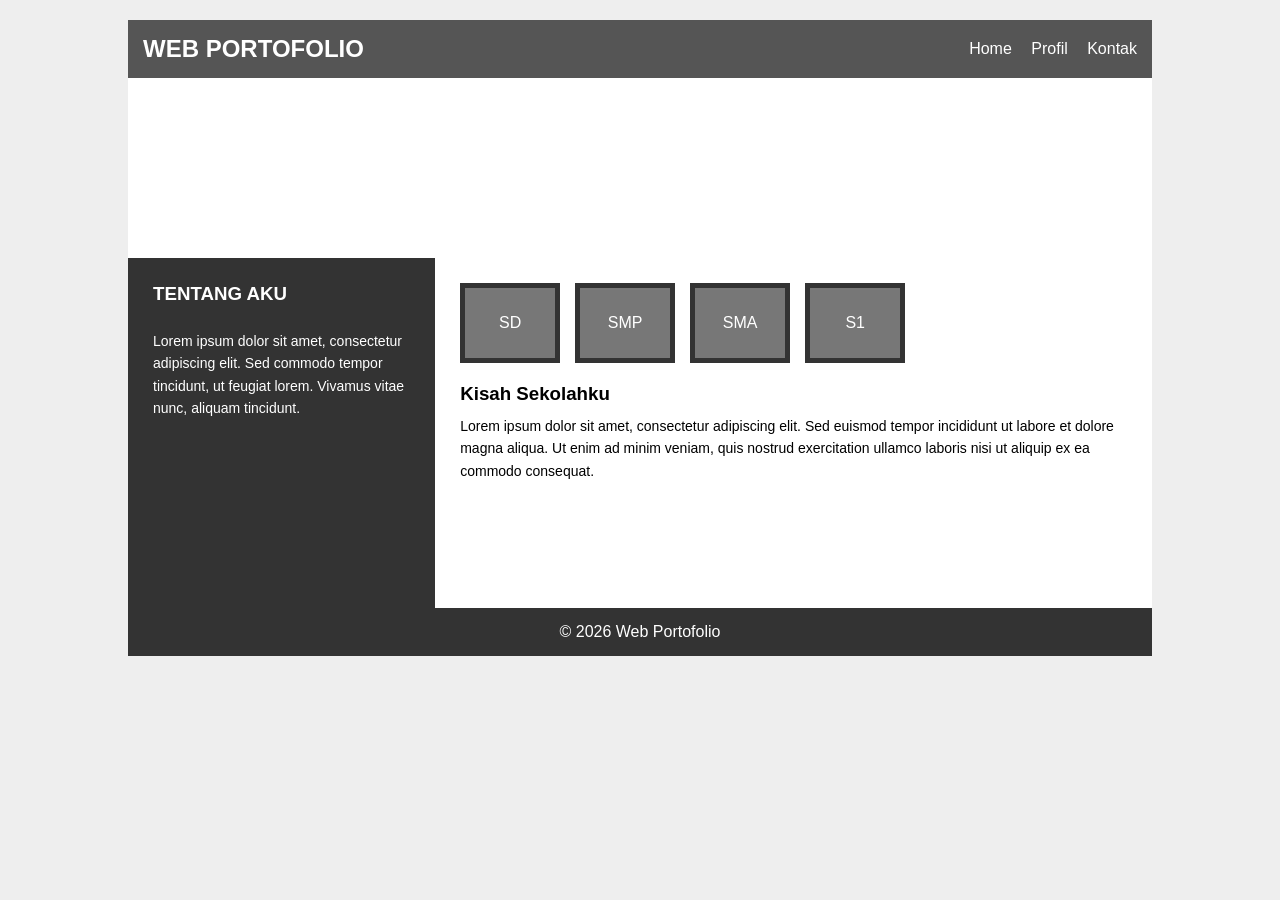
<file: tugaspraktikum/index.html>
<!DOCTYPE html>
<html lang="id">
<head>
    <meta charset="UTF-8">
    <meta name="viewport" content="width=device-width, initial-scale=1.0">
    <title>Web Portofolio</title>
    <link rel="stylesheet" href="style.css">
</head>
<body>

    <div class="container">
        <header>
            <h2>WEB PORTOFOLIO</h2>

            <nav>
                <a href="#">Home</a>
                <a href="#">Profil</a>
                <a href="#">Kontak</a>
            </nav>
        </header>
        <div class="banner"></div>
        <div class="main">
            <aside>
                <h3>TENTANG AKU</h3>

                <p>
                    Lorem ipsum dolor sit amet, consectetur adipiscing elit.
                    Sed commodo tempor tincidunt, ut feugiat lorem.
                    Vivamus vitae nunc, aliquam tincidunt.
                </p>
            </aside>
            <section class="content">

                <div class="menu">
                    <div class="box">SD</div>
                    <div class="box">SMP</div>
                    <div class="box">SMA</div>
                    <div class="box">S1</div>
                </div>

                <h3>Kisah Sekolahku</h3>

                <p>
                    Lorem ipsum dolor sit amet, consectetur adipiscing elit.
                    Sed euismod tempor incididunt ut labore et dolore magna aliqua.
                    Ut enim ad minim veniam, quis nostrud exercitation ullamco
            laboris nisi ut aliquip ex ea commodo consequat.
                </p>

            </section>

        </div>
        <footer>
            © 2026 Web Portofolio
        </footer>

    </div>

</body>
</html>
</file>
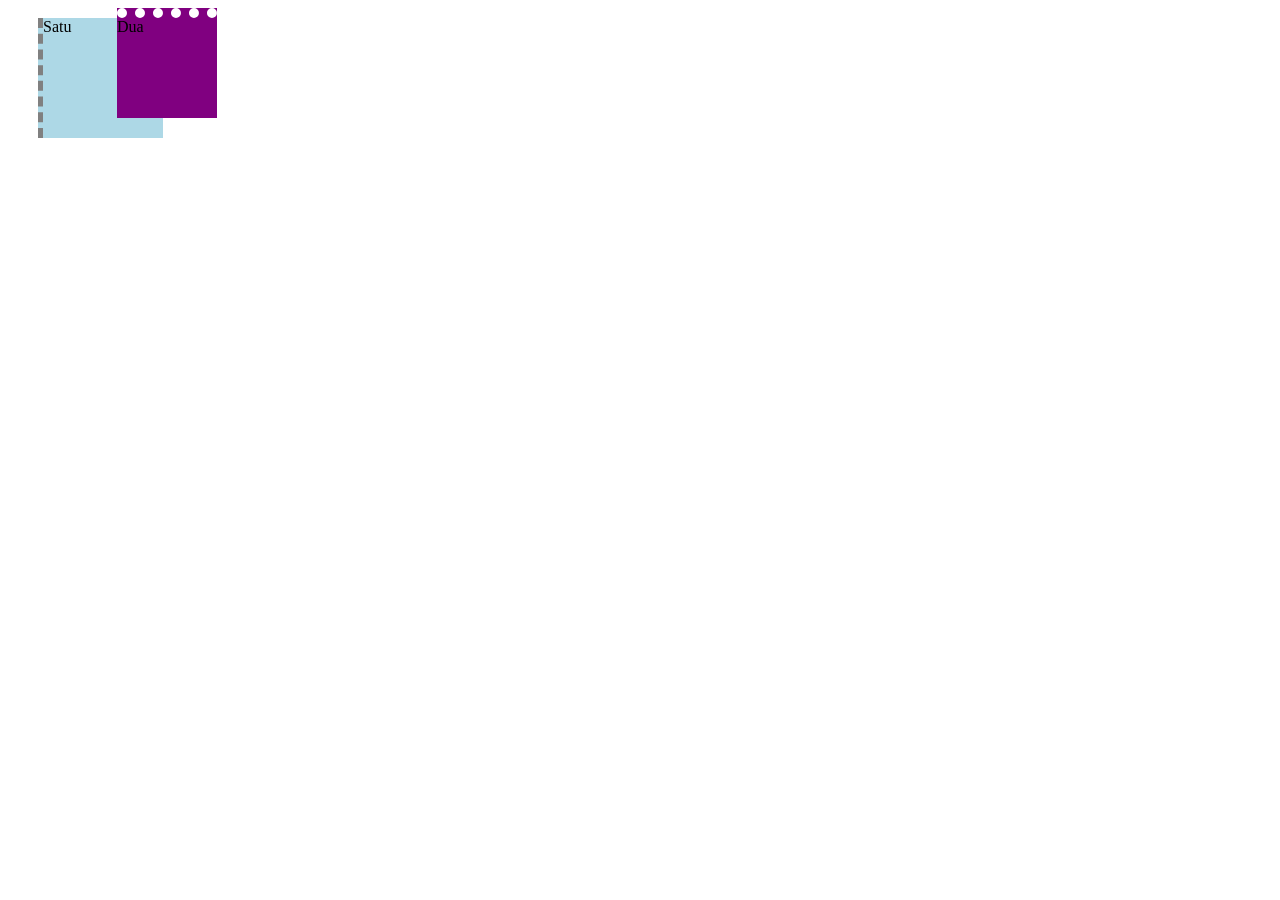
<file: border.html>
<!DOCTYPE html> 
<html> 
 <head> 
<title> CSS Layouting : Display </title> 
<style> 
    div { 
  display : inline-block;  
} 
 
.satu { 
  width : 120px; 
  height : 120px; 
  background-color : lightblue; 
  margin-top: 10px; 
  margin-left:30px; 
  border-left : 5px dashed grey; 
} 
 
.dua { 
  width : 100px; 
  height : 100px; 
  background-color : purple; 
  margin-left:-50px; 
  border-top : 10px dotted white; 
} 
    </style> 
 </head> 
 <body> 
      <div class="satu">Satu</div> 
      <div class="dua">Dua</div>  
 </body> 
</html>
</file>
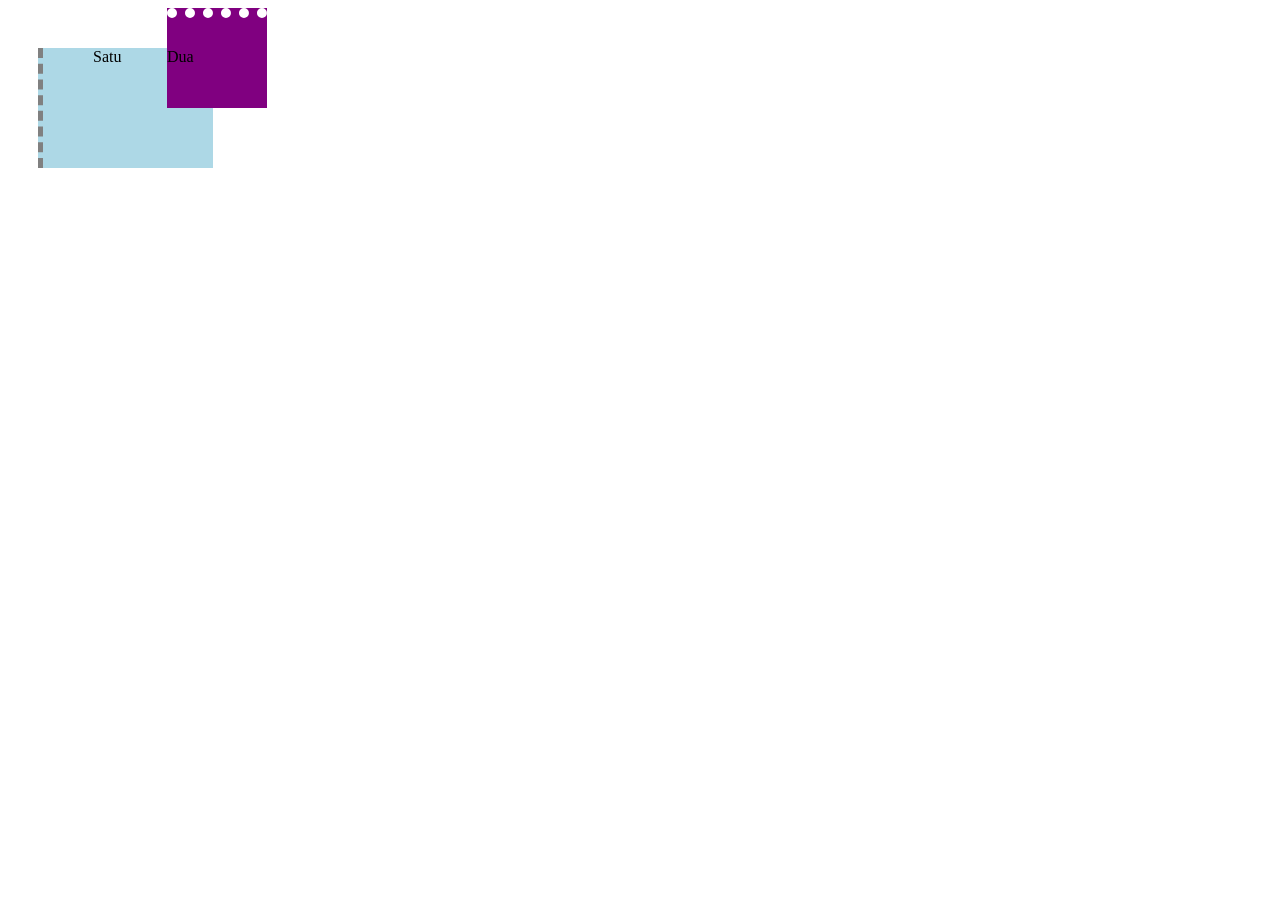
<file: boxsizing.html>
<!DOCTYPE html> 
<html> 
 <head> 
 <title> CSS Layouting : Display </title> 
<style> 
    div { 
         display : inline-block;  
} 
.satu { 
  width : 120px; 
  height : 120px; 
  background-color : lightblue; 
  margin-top: 10px; 
  margin-left: 30px; 
  border-left : 5px dashed grey; 
  padding-left : 50px; 
} 
 
.dua { 
  width : 100px; 
  height : 100px; 
  background-color : purple; 
  margin-left:-50px; 
  border-top : 10px dotted white; 
  padding-top : 30px; 
  box-sizing : border-box; 
} 
    </style> 
 </head> 
 <body> 
      <div class="satu">Satu</div> 
      <div class="dua">Dua</div>  
 </body> 
</html>
</file>
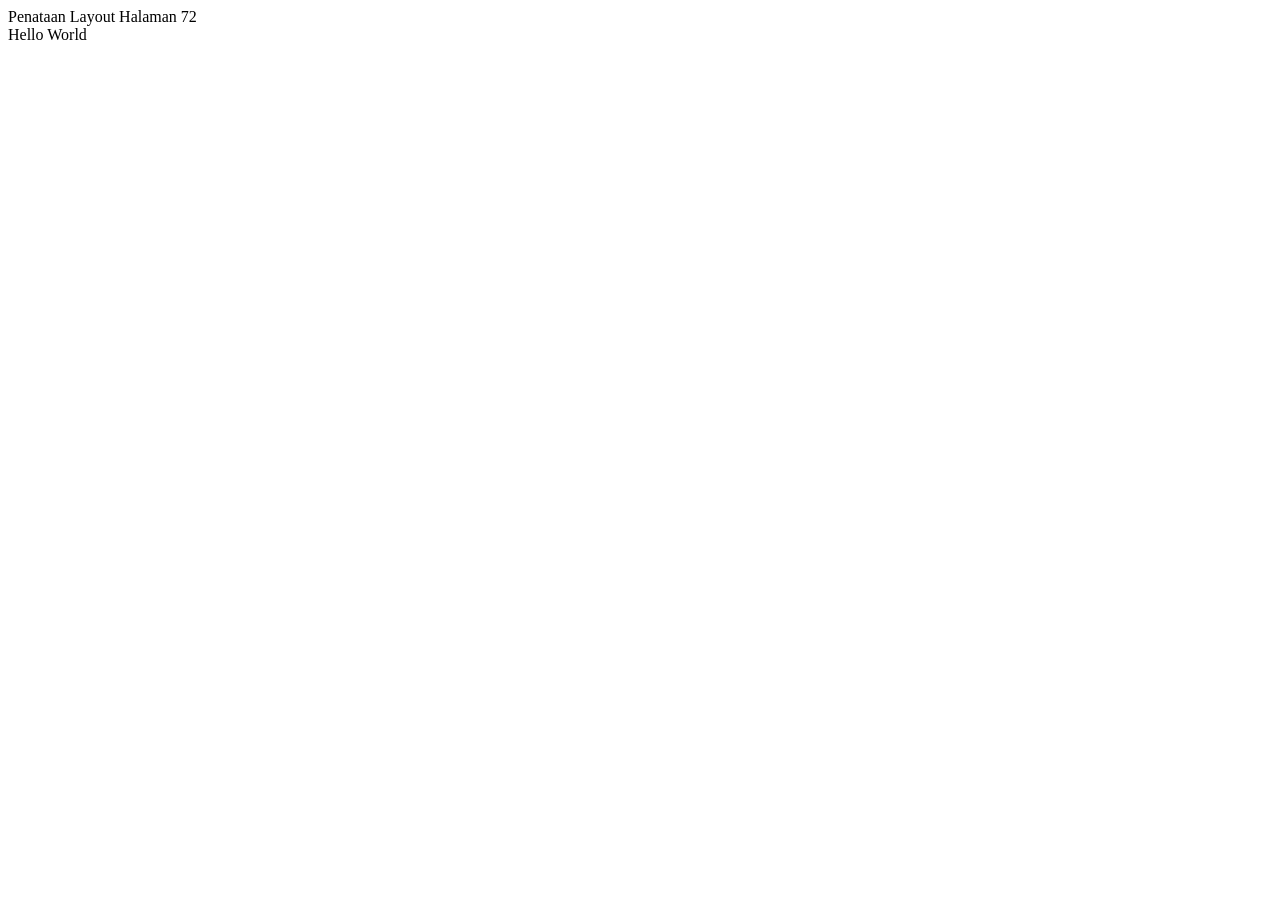
<file: dimesion.html>
<!DOCTYPE html> 
<html> 
 <head> 
  <title> CSS Layouting : Display </title> 
  <style> 
   .satu { 
    width : 200px; 
    height : 200px; 
    background-color : pink; 
   } 
   .dua { 
    width : 100%; 
    height : 20%; 
    background-color : aqua; 
   } 
  </style> 
 </head> 
 <body> 
  <div class=“satu" > 
 Penataan Layout Halaman  72 
 
   <div class=“dua”> 
    Hello World 
   </div> 
  </div> 
 </body> 
</html>
</file>
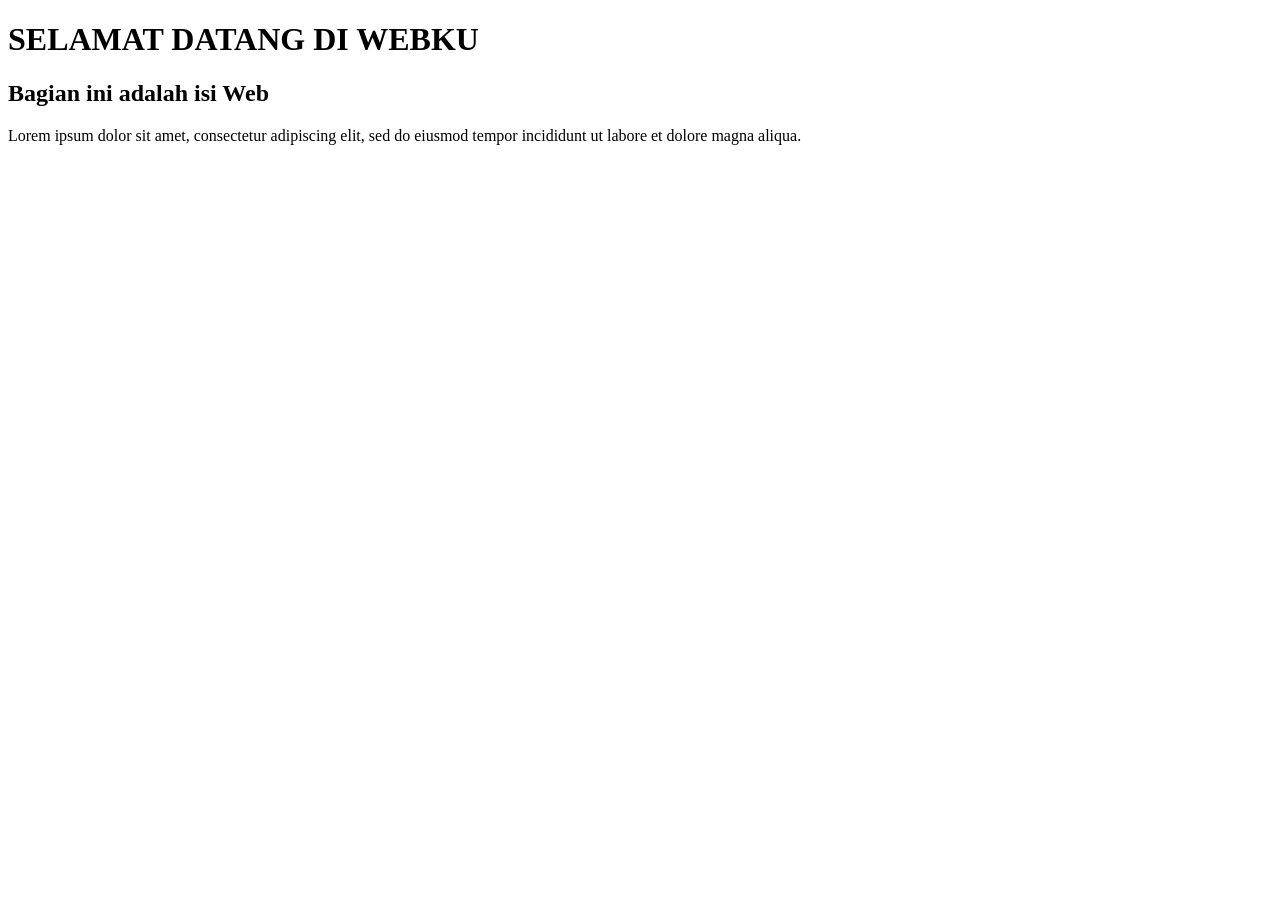
<file: display.html>
<!DOCTYPE html>
<html>
<head>
    <title>CSS Layouting : Display</title>

    <style>
        .navigasi {
            text-align: center;
        }

        .navigasi li {
            display: none;
            background-color: red;
            width: 150px;
            height: 150px;
        }
    </style>
</head>

<body>

    <div class="header">
        <h1>SELAMAT DATANG DI WEBKU</h1>
    </div>

    <div class="navigasi">
        <ul>
            <li><a href="#">HOME</a></li>
            <li><a href="#">PROFIL</a></li>
            <li><a href="#">CONTACT</a></li>
        </ul>
    </div>

    <div class="main">
        <h2>Bagian ini adalah isi Web</h2>

        <p>
            Lorem ipsum dolor sit amet, consectetur adipiscing elit,
            sed do eiusmod tempor incididunt ut labore et dolore
            magna aliqua.
        </p>
    </div>

</body>
</html>
</file>
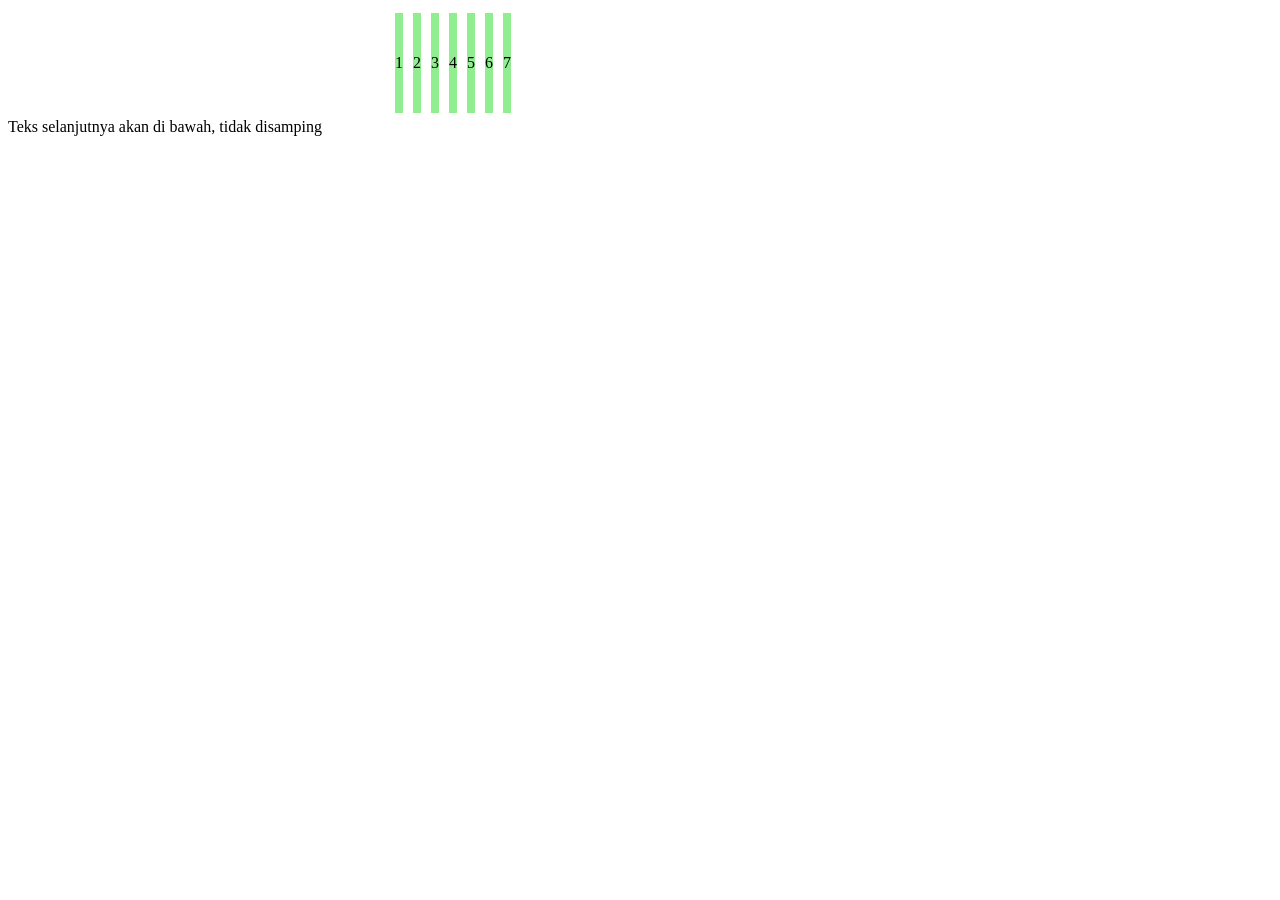
<file: imagegalery.html>
<!DOCTYPE html> 
<html> 
 <head> 
  <title> Portofolio </title> 
      <style> 
        .container { 
          margin : auto; 
          width : 500px; 
        } 
 
        .galeri { 
 
 
 Penataan Layout Halaman  78 
 
          width : 100px; 
          height : 100px; 
          margin : 5px; 
          background-color : lightgreen; 
          float : left; 
          text-align : center; 
          line-height : 100px; 
        } 
 
        .clear { 
          clear : left; 
        } 
      </style> 
 </head> 
 <body> 
      <div class="container"> 
      <div class="galeri">1</div> 
      <div class="galeri">2</div>  
       <div class="galeri">3</div> 
         <div class="galeri">4</div> 
         <div class="galeri">5</div> 
         <div class="galeri">6</div> 
         <div class="galeri">7</div> 
    </div> 
 
   <div class="clear"></div> 
   Teks selanjutnya akan di bawah, tidak disamping 
 </body> 
</html>
</file>
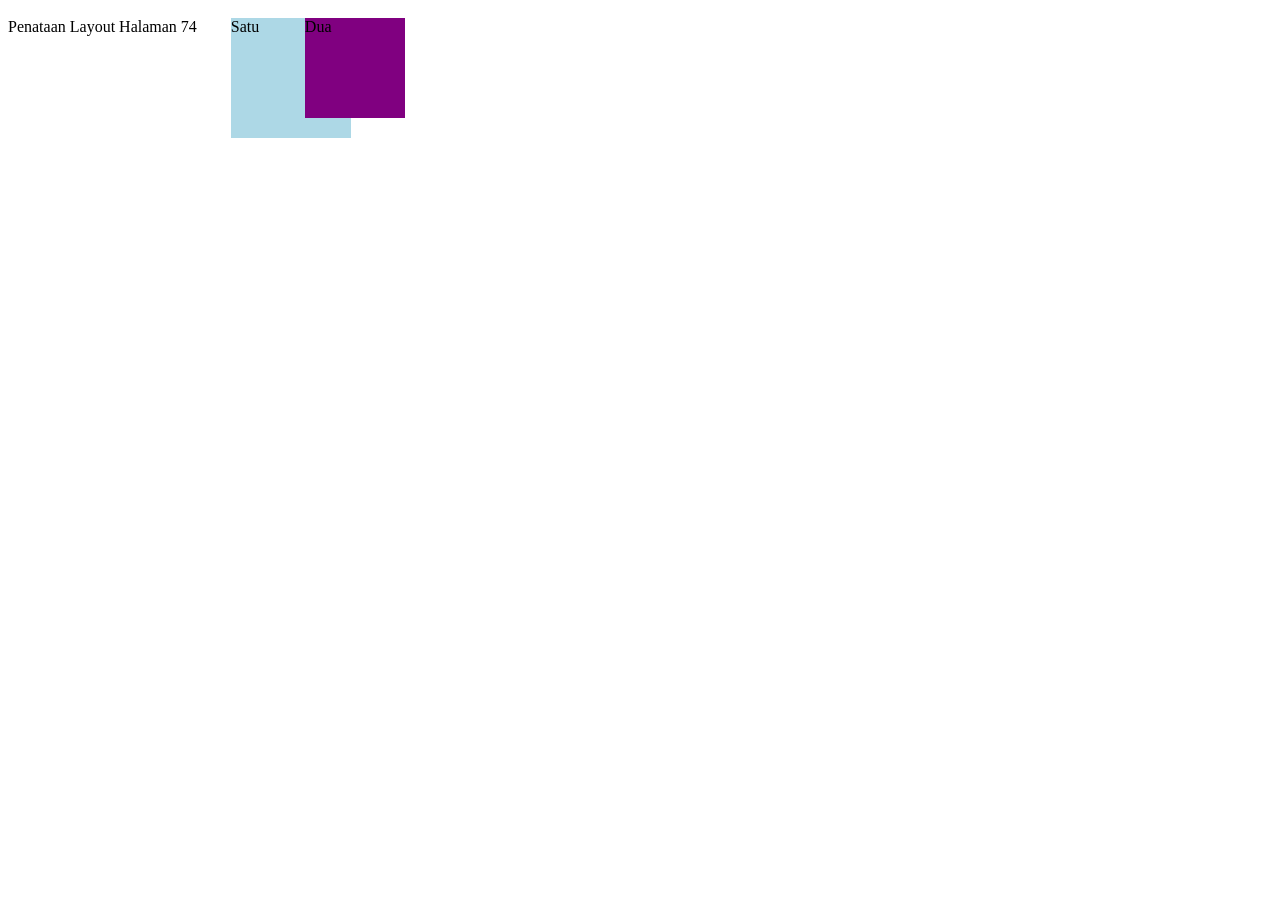
<file: margin.html>
<!DOCTYPE html> 
<html> 
 <head> 
   <title> CSS Layouting : Display </title> 
 
<style> 
    div { 
  display : inline-block;  
} 
 
.satu { 
  width : 120px; 
  height : 120px; 
  background-color : lightblue; 
  margin-top: 10px;  
  margin-right:  0px; 
  margin-left:30px; 
} 
 
.dua { 
  width : 100px; 
  height : 100px; 
  background-color : purple; 
  margin-right:  0px; 
  margin-bottom: 50px; 
  margin-left:-50px; 
} 
</style> 
 Penataan Layout Halaman  74 
 
 
 </head> 
 <body> 
      <div class="satu">Satu</div> 
      <div class="dua">Dua</div>  
 </body> 
</html>
</file>
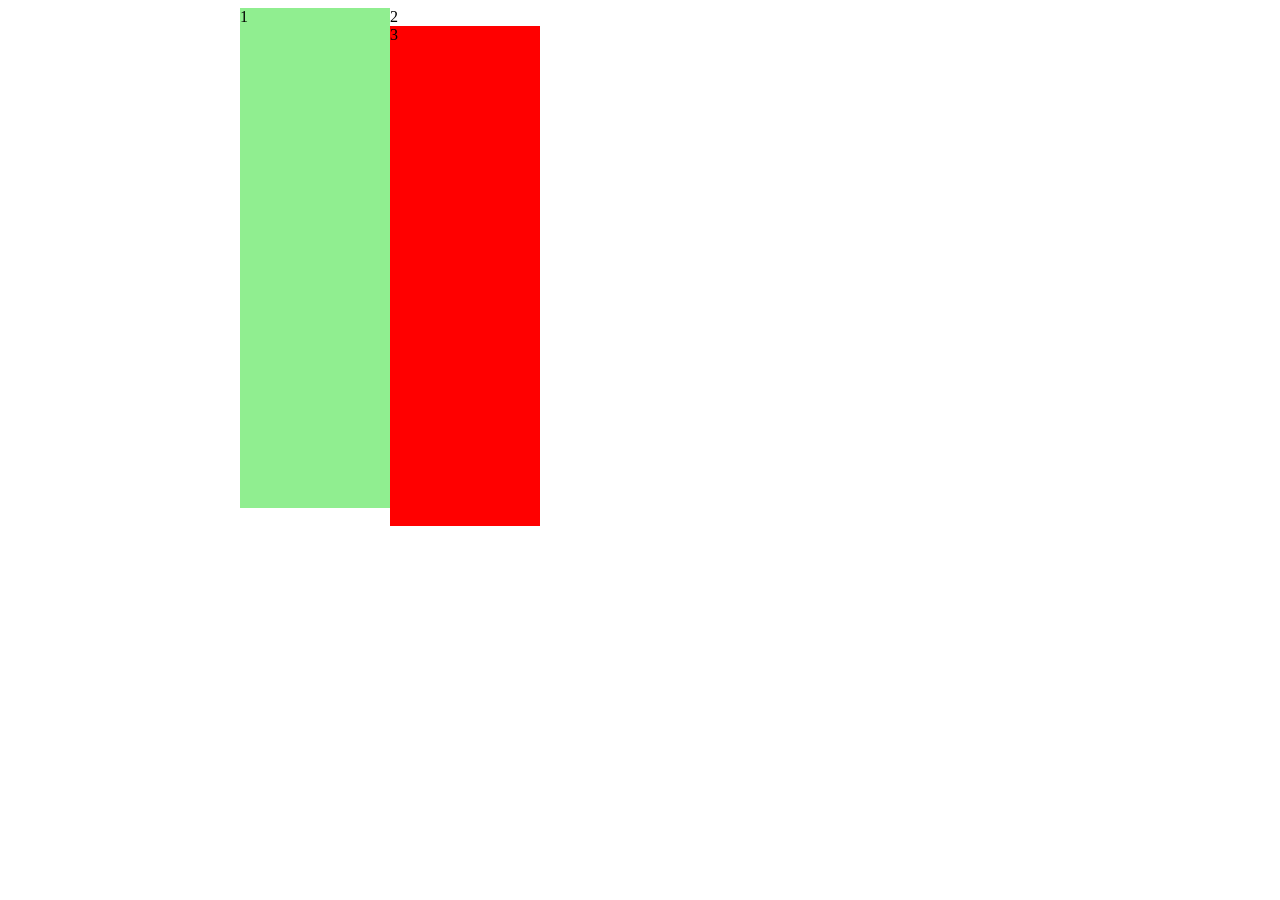
<file: multicolumlayout.html>
<!DOCTYPE html> 
<html> 
 <head> 
   <title> Portofolio </title> 
  <style> 
      .container { 
        margin : auto; 
        width : 800px; 
      } 

      .sidebar { 
        width : 150px; 
        height : 500px; 
        background-color : lightgreen; 
        float : left; 
      } 
 Penataan Layout Halaman  79 
 
      .main { 
        width : 500px; 
        height : 500px; 
        background-color : lightgrey; 
        float : left; 
      } 
 
      .rightbar { 
        width : 150px; 
        height : 500px; 
        background-color : red; 
        float : left; 
      } 
    </style> 
  </head> 
 <body> 
      <div class="container"> 
      <div class="sidebar">1</div> 
      <div class="main">2</div>  
      <div class="rightbar">3</div> 
     </div> 
 </body> 
</html>
</file>
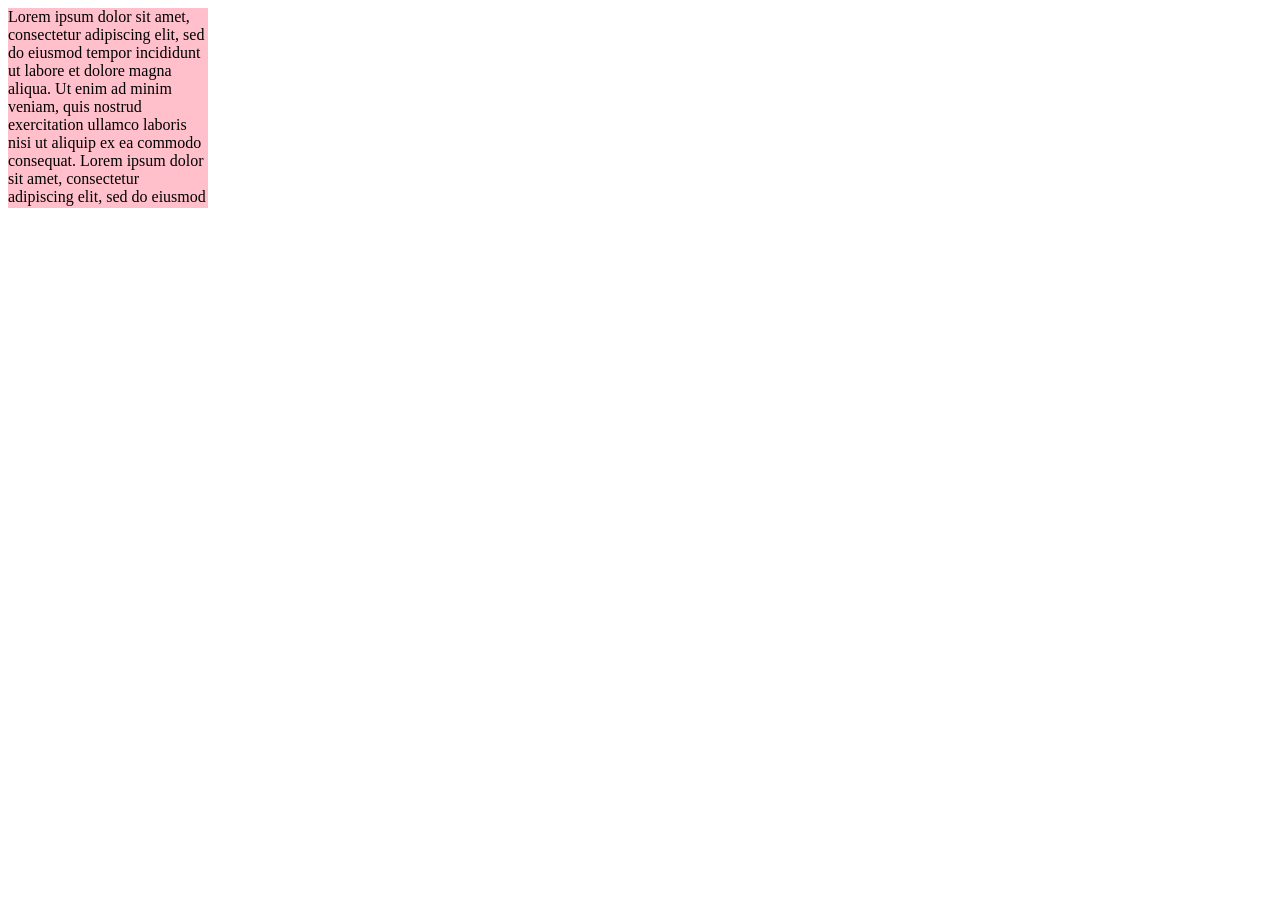
<file: overflow.html>
<!DOCTYPE html> 
<html> 
 <head> 
  <title> CSS Layouting : Display </title> 
  <style> 
   .satu { 
    width : 200px; 
    height : 200px; 
    background-color : pink; 
                overflow : auto; 
   } 
  </style> 
 </head> 
 <body> 
  <div class="satu" > 
   Lorem ipsum dolor sit amet, consectetur adipiscing 
elit, sed do eiusmod tempor incididunt ut labore et dolore magna 
aliqua. Ut enim ad minim veniam, quis nostrud exercitation ullamco 
laboris nisi ut aliquip ex ea commodo consequat. Lorem ipsum dolor sit 
amet, consectetur adipiscing elit, sed do eiusmod tempor incididunt ut 
labore et dolore magna aliqua. Ut enim ad minim veniam, quis nostrud 
exercitation ullamco laboris nisi ut aliquip ex ea commodo consequat. 
  </div> 
 </body> 
</html>
</file>
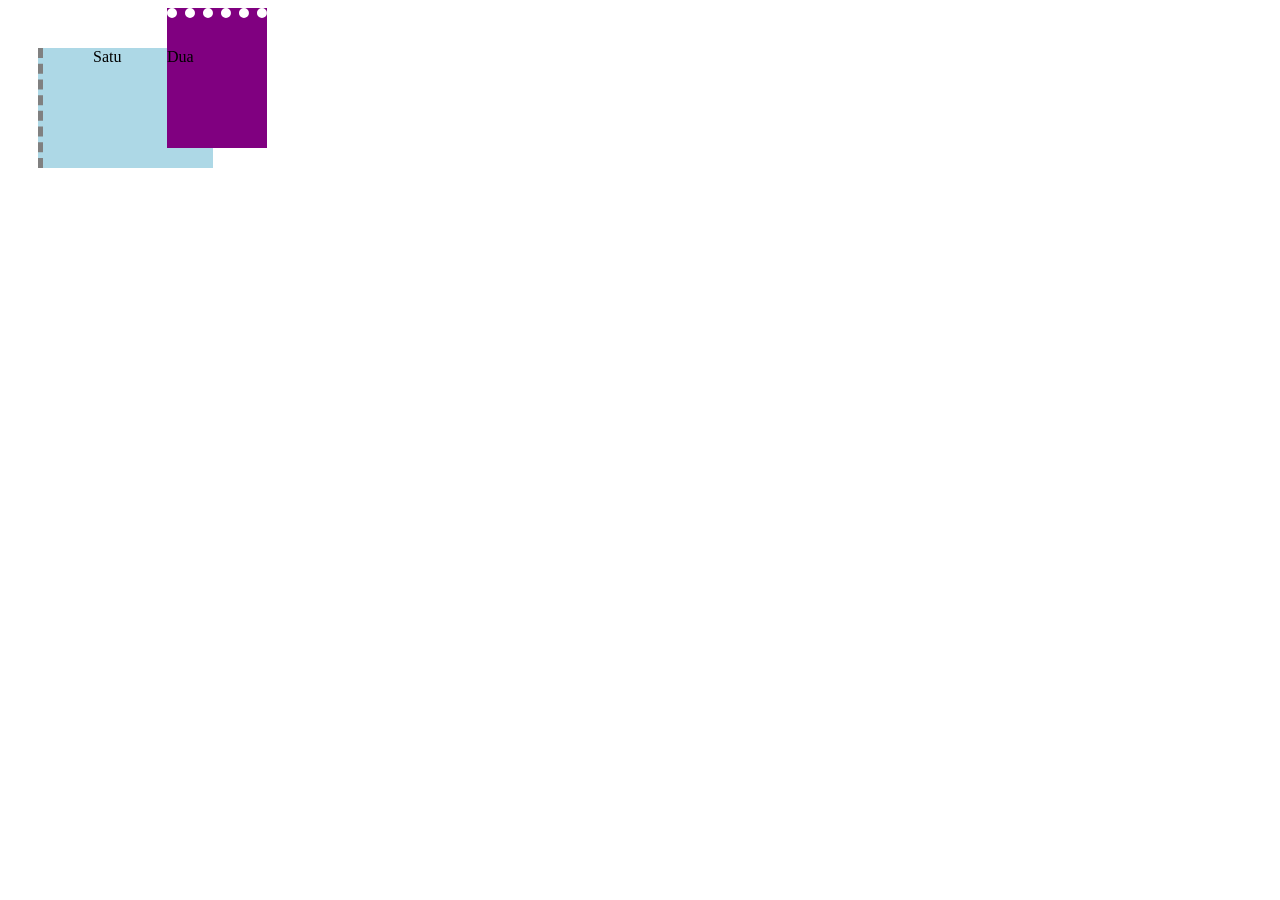
<file: padding.html>
<!DOCTYPE html> 
<html> 
 <head> 
 <title> CSS Layouting : Display </title> 
<style> 
    div { 
  display : inline-block;  
} 
 
.satu { 
  width : 120px; 
  height : 120px; 
  background-color : lightblue; 
  margin-top: 10px; 
  margin-left: 30px; 
  border-left : 5px dashed grey; 
  padding-left : 50px; 
} 
 
.dua { 
  width : 100px; 
  height : 100px; 
  background-color : purple; 
  margin-left:-50px; 
  border-top : 10px dotted white; 
  padding-top : 30px; 
} 
    </style> 
 </head> 
 <body> 
      <div class="satu">Satu</div> 
      <div class="dua">Dua</div>  
 </body> 
</html>
</file>
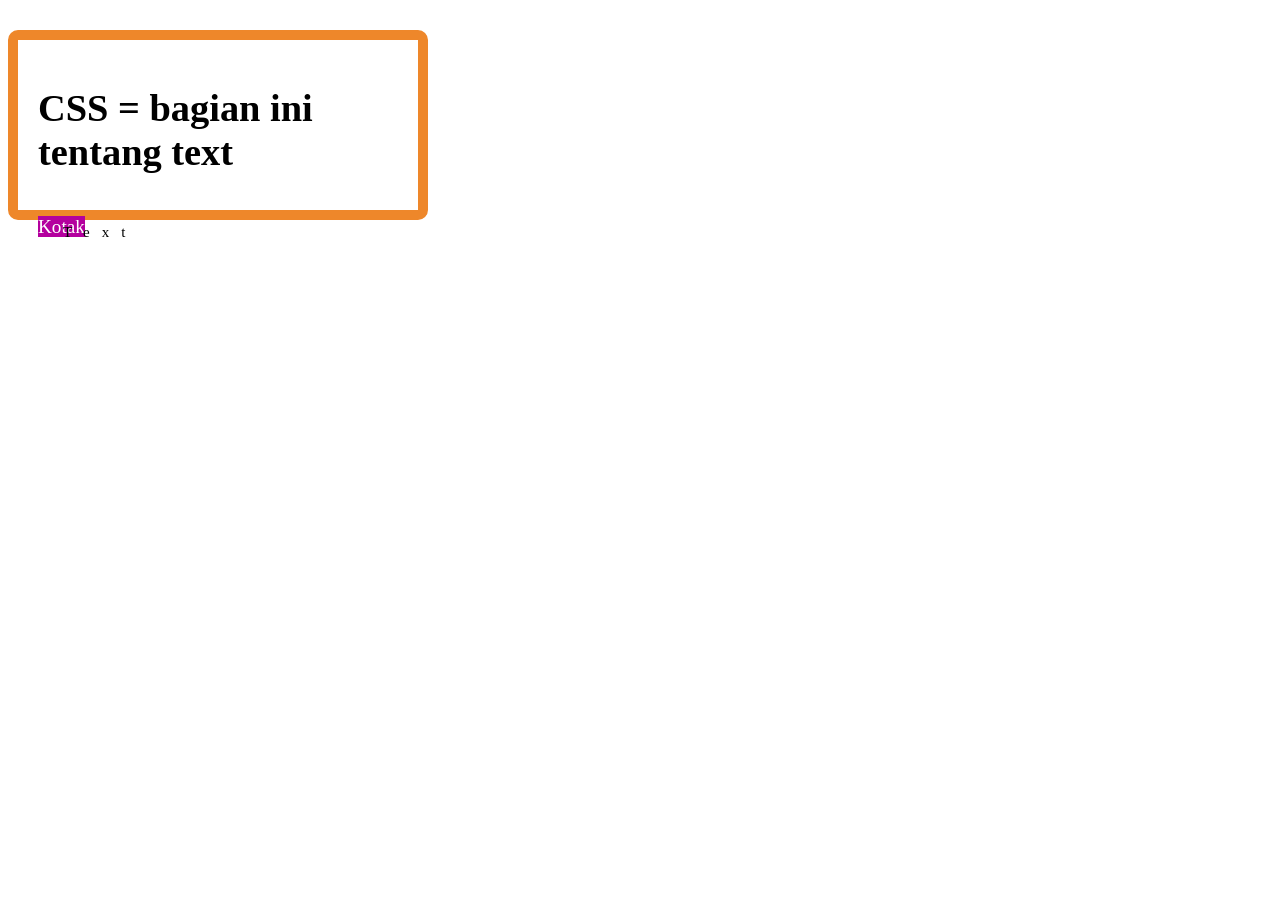
<file: prak1.html>
<!DOCTYPE html>
<html>

<body>
    <div style="position: relative;">
        <div style="opacity:0.5; position:absolute; left: 50px; 
        top: -30px; width: 300px; height: 150px; background: color #40b3df">
        </div>
        <div style="margin-top: 30px; width: 360px; height: 130px; padding:20px; 
        border-radius: 10px; border: 10px solid #ee872a; font-size: 120%;">
            <h1>CSS = bagian ini tentang text</h1>
            <div style="letter-spacing: 12px; font-size: 15px; position:relative; left: 25px; top: 25px;">Text
            </div>
            <span style="background-color: #B4009E; color:#ffffff;">Kotak</span>
        </div>
    </div>
</body>
</html>
</file>
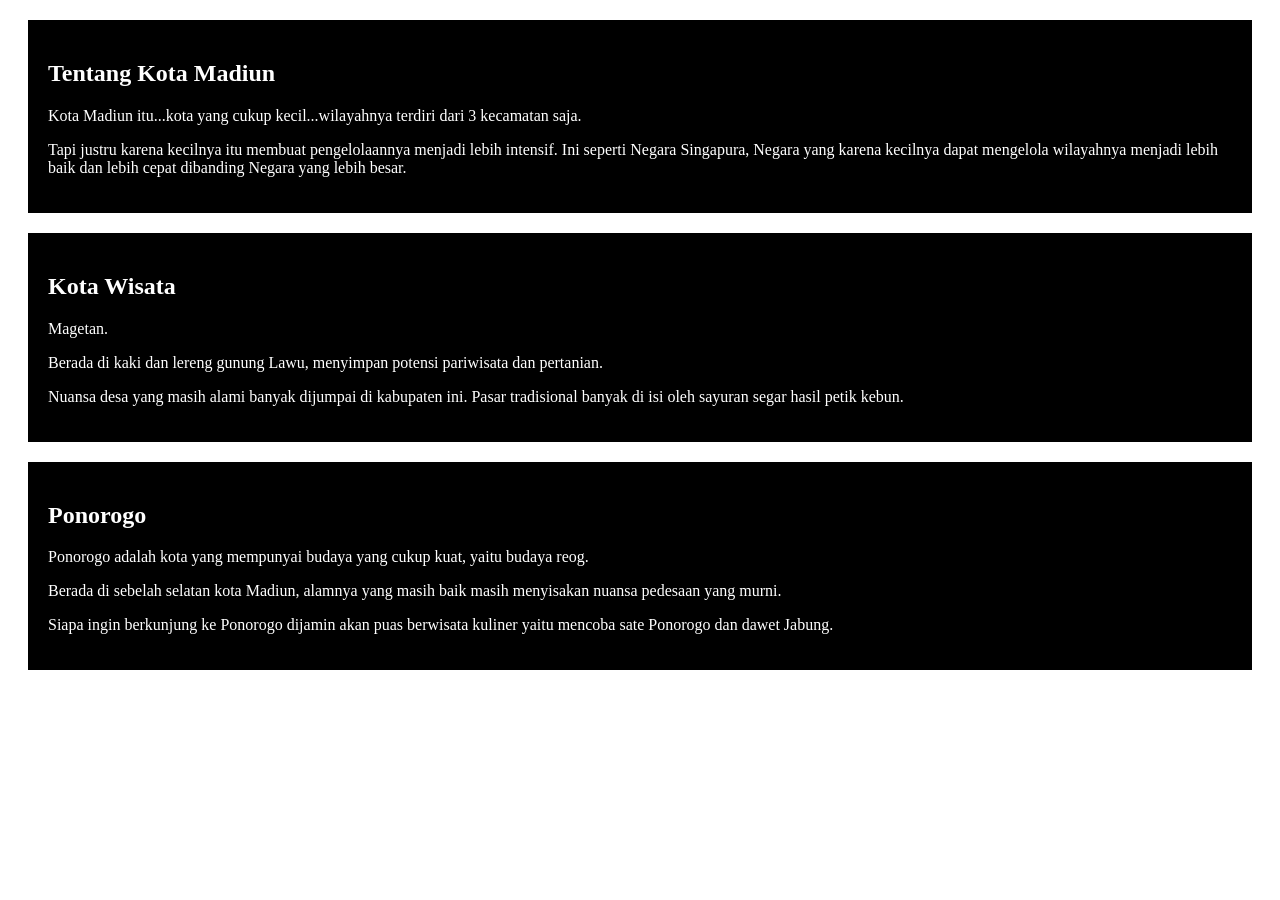
<file: prak2.html>
<!DOCTYPE html>
<html>
<head>
<style>
.satubag {
    background-color: black;
    color: white;
    margin: 20px;
    padding: 20px;
}
</style>
</head>

<body>

<div class="satubag">
    <h2>Tentang Kota Madiun</h2>

    <p>Kota Madiun itu...kota yang cukup kecil...wilayahnya terdiri dari 3 kecamatan saja.</p>

    <p>
        Tapi justru karena kecilnya itu membuat pengelolaannya menjadi lebih
        intensif. Ini seperti Negara Singapura, Negara yang karena kecilnya dapat
        mengelola wilayahnya menjadi lebih baik dan lebih cepat dibanding Negara
        yang lebih besar.
    </p>
</div>

<div class="satubag">
    <h2>Kota Wisata</h2>

    <p>Magetan.</p>

    <p>
        Berada di kaki dan lereng gunung Lawu, menyimpan potensi pariwisata
        dan pertanian.
    </p>

    <p>
        Nuansa desa yang masih alami banyak dijumpai di kabupaten ini.
        Pasar tradisional banyak di isi oleh sayuran segar hasil petik kebun.
    </p>
</div>

<div class="satubag">
    <h2>Ponorogo</h2>

    <p>
        Ponorogo adalah kota yang mempunyai budaya yang cukup kuat,
        yaitu budaya reog.
    </p>

    <p>
        Berada di sebelah selatan kota Madiun, alamnya yang masih baik
        masih menyisakan nuansa pedesaan yang murni.
    </p>

    <p>
        Siapa ingin berkunjung ke Ponorogo dijamin akan puas berwisata kuliner
        yaitu mencoba sate Ponorogo dan dawet Jabung.
    </p>
</div>

</body>
</html>
</file>
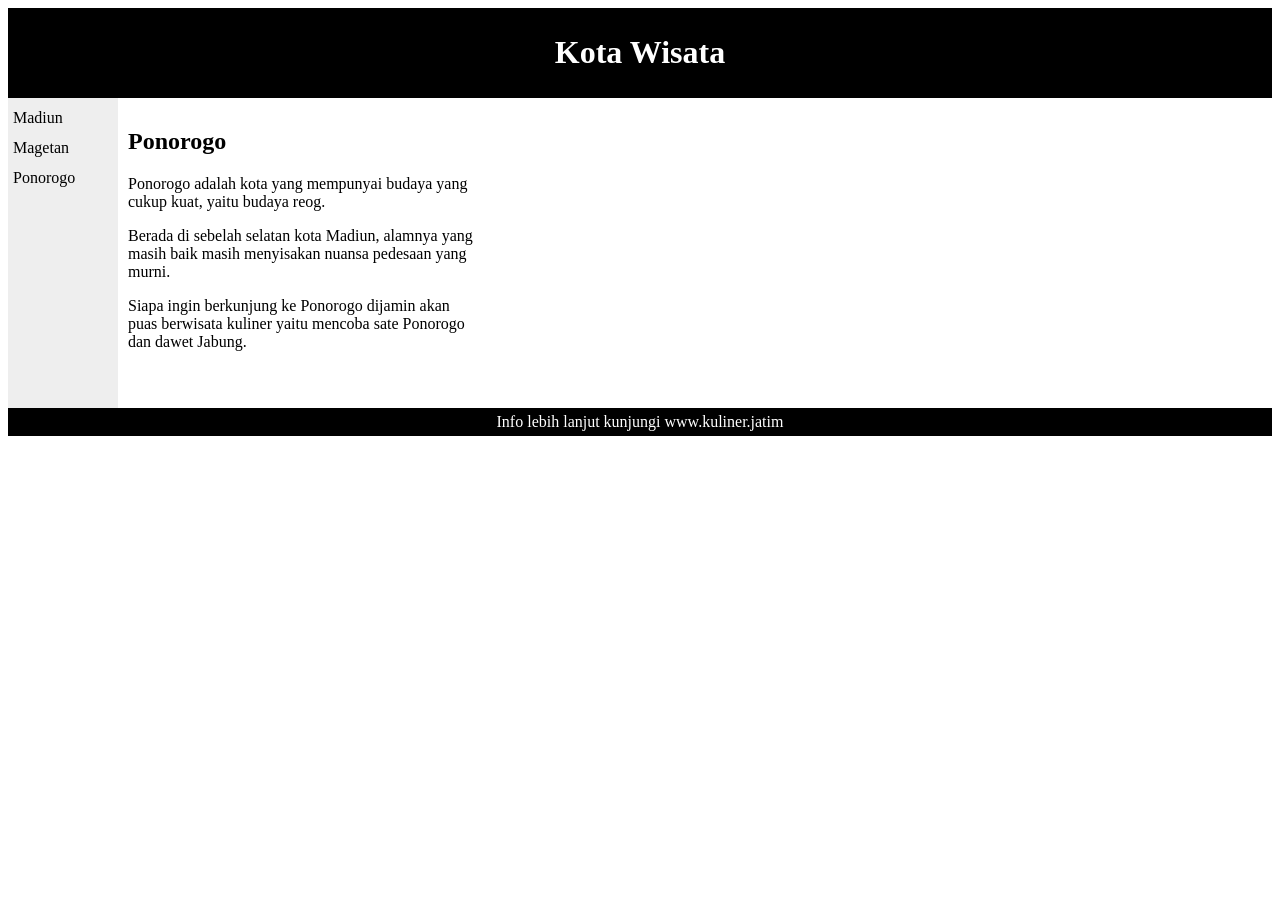
<file: prak3.html>
<!DOCTYPE html>
<html>

<head>
<style>

#header {
    background-color: black;
    color: white;
    text-align: center;
    padding: 5px;
}

#nav {
    line-height: 30px;
    background-color: #eeeeee;
    height: 300px;
    width: 100px;
    float: left;
    padding: 5px;
}

#section {
    width: 350px;
    float: left;
    padding: 10px;
}

#footer {
    background-color: black;
    color: white;
    clear: both;
    text-align: center;
    padding: 5px;
}

</style>
</head>

<body>

<div id="header">
    <h1>Kota Wisata</h1>
</div>

<div id="nav">
    Madiun<br>
    Magetan<br>
    Ponorogo<br>
</div>

<div id="section">
    <h2>Ponorogo</h2>

    <p>
        Ponorogo adalah kota yang mempunyai budaya yang cukup kuat,
        yaitu budaya reog.
    </p>

    <p>
        Berada di sebelah selatan kota Madiun, alamnya yang masih baik
        masih menyisakan nuansa pedesaan yang murni.
    </p>

    <p>
        Siapa ingin berkunjung ke Ponorogo dijamin akan puas berwisata kuliner
        yaitu mencoba sate Ponorogo dan dawet Jabung.
    </p>
</div>

<div id="footer">
    Info lebih lanjut kunjungi www.kuliner.jatim
</div>

</body>
</html>
</file>
<file: tugaspraktikum/style.css>
* {
    margin: 0;
    padding: 0;
    box-sizing: border-box;
}

body {
    font-family: Arial, sans-serif;
    background-color: #eeeeee;
}

.container {
    width: 80%;
    margin: 20px auto;
    background-color: white;
}
header {
    background-color: #555;
    padding: 15px;
    display: flex;
    justify-content: space-between;
    align-items: center;
}

header h2 {
    color: white;
}

nav a {
    color: white;
    text-decoration: none;
    margin-left: 15px;
}

.banner {
    height: 180px;
    background-image: url("https://images.unsplash.com/photo-1500530855697-b586d89ba3ee");
    background-size: cover;
    background-position: center;
}

.main {
    display: flex;
    min-height: 350px;
}

aside {
    width: 30%;
    background-color: #333;
    color: white;
    padding: 25px;
}

aside h3 {
    margin-bottom: 25px;
}

aside p {
    font-size: 14px;
    line-height: 1.6;
}

.content {
    width: 70%;
    padding: 25px;
}

.menu {
    display: flex;
    gap: 15px;
    margin-bottom: 20px;
}

.box {
    background-color: #777;
    color: white;
    width: 100px;
    height: 80px;
    border: 5px solid #333;
    display: flex;
    justify-content: center;
    align-items: center;
}

.content h3 {
    margin-bottom: 10px;
}

.content p {
    font-size: 14px;
    line-height: 1.6;
}

footer {
    background-color: #333;
    color: white;
    padding: 15px;
    text-align: center;
}

@media (max-width: 768px) {

    .container {
        width: 95%;
    }

    .main {
        flex-direction: column;
    }

    aside,
    .content {
        width: 100%;
    }

    .menu {
        flex-wrap: wrap;
    }

    header {
        flex-direction: column;
        gap: 10px;
    }
}
</file>
